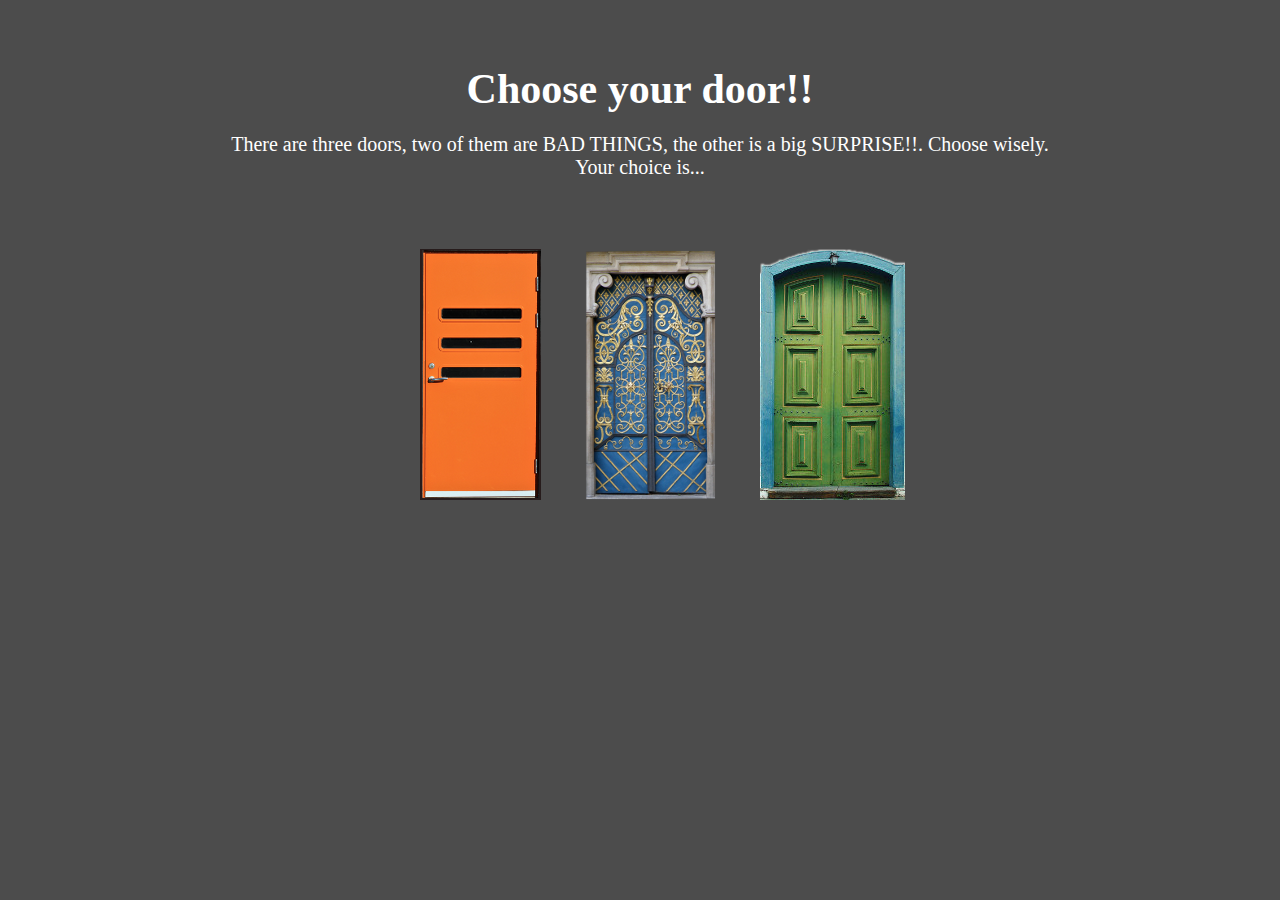
<file: day02/index.html>
<!DOCTYPE html>
<html>
<head>
	<title>Choose a door</title>
	<meta charset="utf-8">
	<link rel="stylesheet" type="text/css" href="style.css">
	<script type="text/javascript" src="script.js"></script>
</head>
<body>

	<div class="greetings">
		<h3>Choose your door!!</h3>
		<p>There are three doors, two of them are BAD THINGS, the other is a big SURPRISE!!. Choose wisely.
		</br>Your choice is...</p>
	</div>

	<div class="div-img">
		<img class="door" id="orange" src="images/orange_door.png" alt="orange door" onclick="orangeDoor()"></label>
		<img class="door" id="blue" src="images/blue_door.png" alt="blue door" onclick="blueDoor()"></label>
		<img class="door" id="green" src="images/green_door.png" alt="green door" onclick="goodThing()">
	</div>
</body>
</html>
</file>
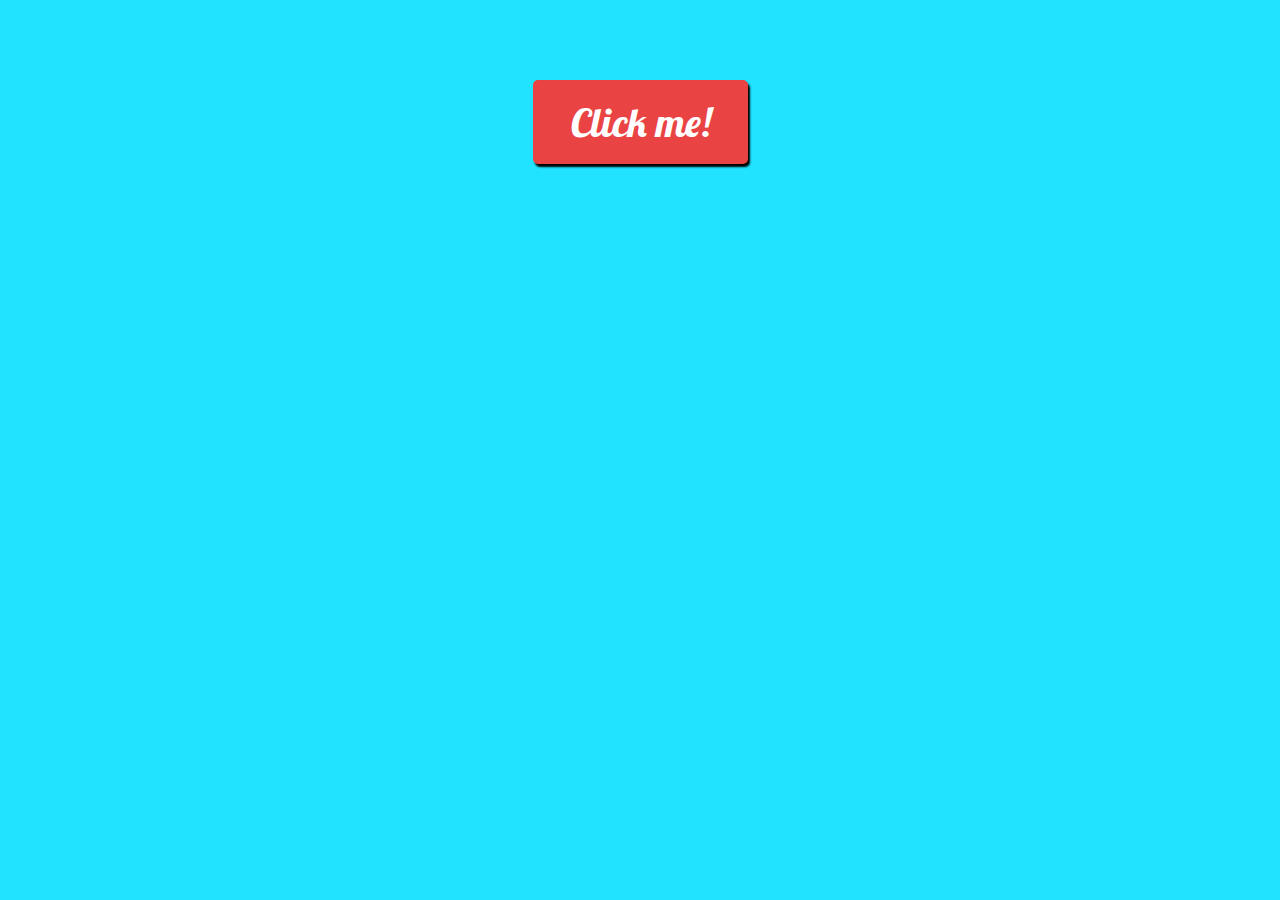
<file: day03/index.html>
<!DOCTYPE html>
<html>
<head>
	<title>Random Color</title>
	<meta charset="utf-8">
	<link rel="stylesheet" type="text/css" href="style.css">

	<script type="text/javascript" src="script.js"></script>

	<style type="text/css" src="style.css"></style>

</head>
<body>

	<a href="#"><p id="clickme" class="click" onclick="changeColor()">Click me!</p></a>

</body>
</html>
</file>
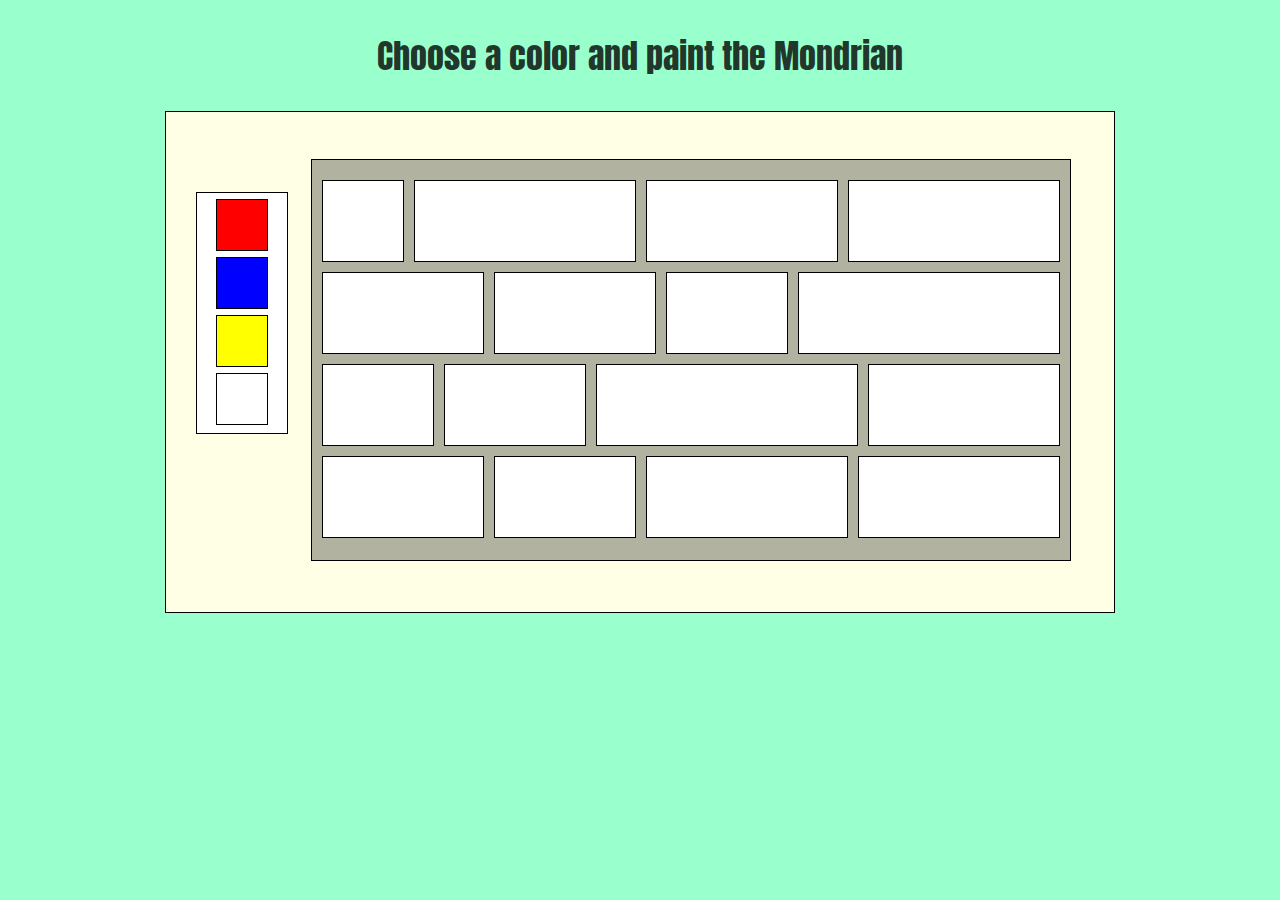
<file: day04/index.html>
<!DOCTYPE html>
<html>
<head>
	<title>Mondrian</title>
	<link rel="stylesheet" type="text/css" href="style.css">
	<script type="text/javascript" href="script.js">

		vid="";
		var color;

		function applyColor(){
			document.getElementById(vid).style.backgroundColor = color;
		}

		function paintRed(){
			var elem = document.getElementById("red");
			color = window.getComputedStyle(elem, null).getPropertyValue("background-color");
		}

		function paintBlue(){
			var elem = document.getElementById("blue");
			color = window.getComputedStyle(elem, null).getPropertyValue("background-color");
		}
		
		function paintYellow(){
			var elem = document.getElementById("yellow");
			color = window.getComputedStyle(elem, null).getPropertyValue("background-color");
		}

		function paintWhite(){
			var elem = document.getElementById("white");
			color = window.getComputedStyle(elem, null).getPropertyValue("background-color");
		}

		
		
	</script>
</head>
<body>
	<div id="titulo">Choose a color and paint the Mondrian</div>
	
	<div id="mondrian">

		<div class="div-color">
			<div class="color" id="red" onclick="paintRed()"></div>
			<div class="color" id="blue" onclick="paintBlue()"></div>
			<div class="color" id="yellow" onclick="paintYellow()"></div>
			<div class="color" id="white" onclick="paintWhite()"></div>
		</div>

		<div class="container" onclick="">
			<div class="row" id="row-1">
				<div class="square big01" id="b1" onclick="vid = this.id; applyColor()"></div>
				<div class="square big02" id="b2" onclick="vid = this.id; applyColor()"></div>
				<div class="square big03" id="b3" onclick="vid = this.id; applyColor()"></div>
				<div class="square big04" id="b4" onclick="vid = this.id; applyColor()"></div>
			</div>
	
			<div class="row" id="row-2">
				<div class="square big05" id="b5" onclick="vid = this.id; applyColor()"></div>
				<div class="square big06" id="b6" onclick="vid = this.id; applyColor()"></div>
				<div class="square big07" id="b7" onclick="vid = this.id; applyColor()"></div>
				<div class="square big08" id="b8" onclick="vid = this.id; applyColor()"></div>
			</div>
	
			<div class="row" id="row-3">
				<div class="square big09" id="b9" onclick="vid = this.id; applyColor()"></div>
				<div class="square big010" id="b10" onclick="vid = this.id; applyColor()"></div>
				<div class="square big011" id="b11" onclick="vid = this.id; applyColor()"></div>
				<div class="square big012" id="b12" onclick="vid = this.id; applyColor()"></div>
			</div>
	
			<div class="row" id="row-4">
				<div class="square big013" id="b13" onclick="vid = this.id; applyColor()"></div>
				<div class="square big014" id="b14" onclick="vid = this.id; applyColor()"></div>
				<div class="square big015" id="b15" onclick="vid = this.id; applyColor()"></div>
				<div class="square big016" id="b16" onclick="vid = this.id; applyColor()"></div>
			</div>
		</div>
	</div>

</body>
</html>
</file>
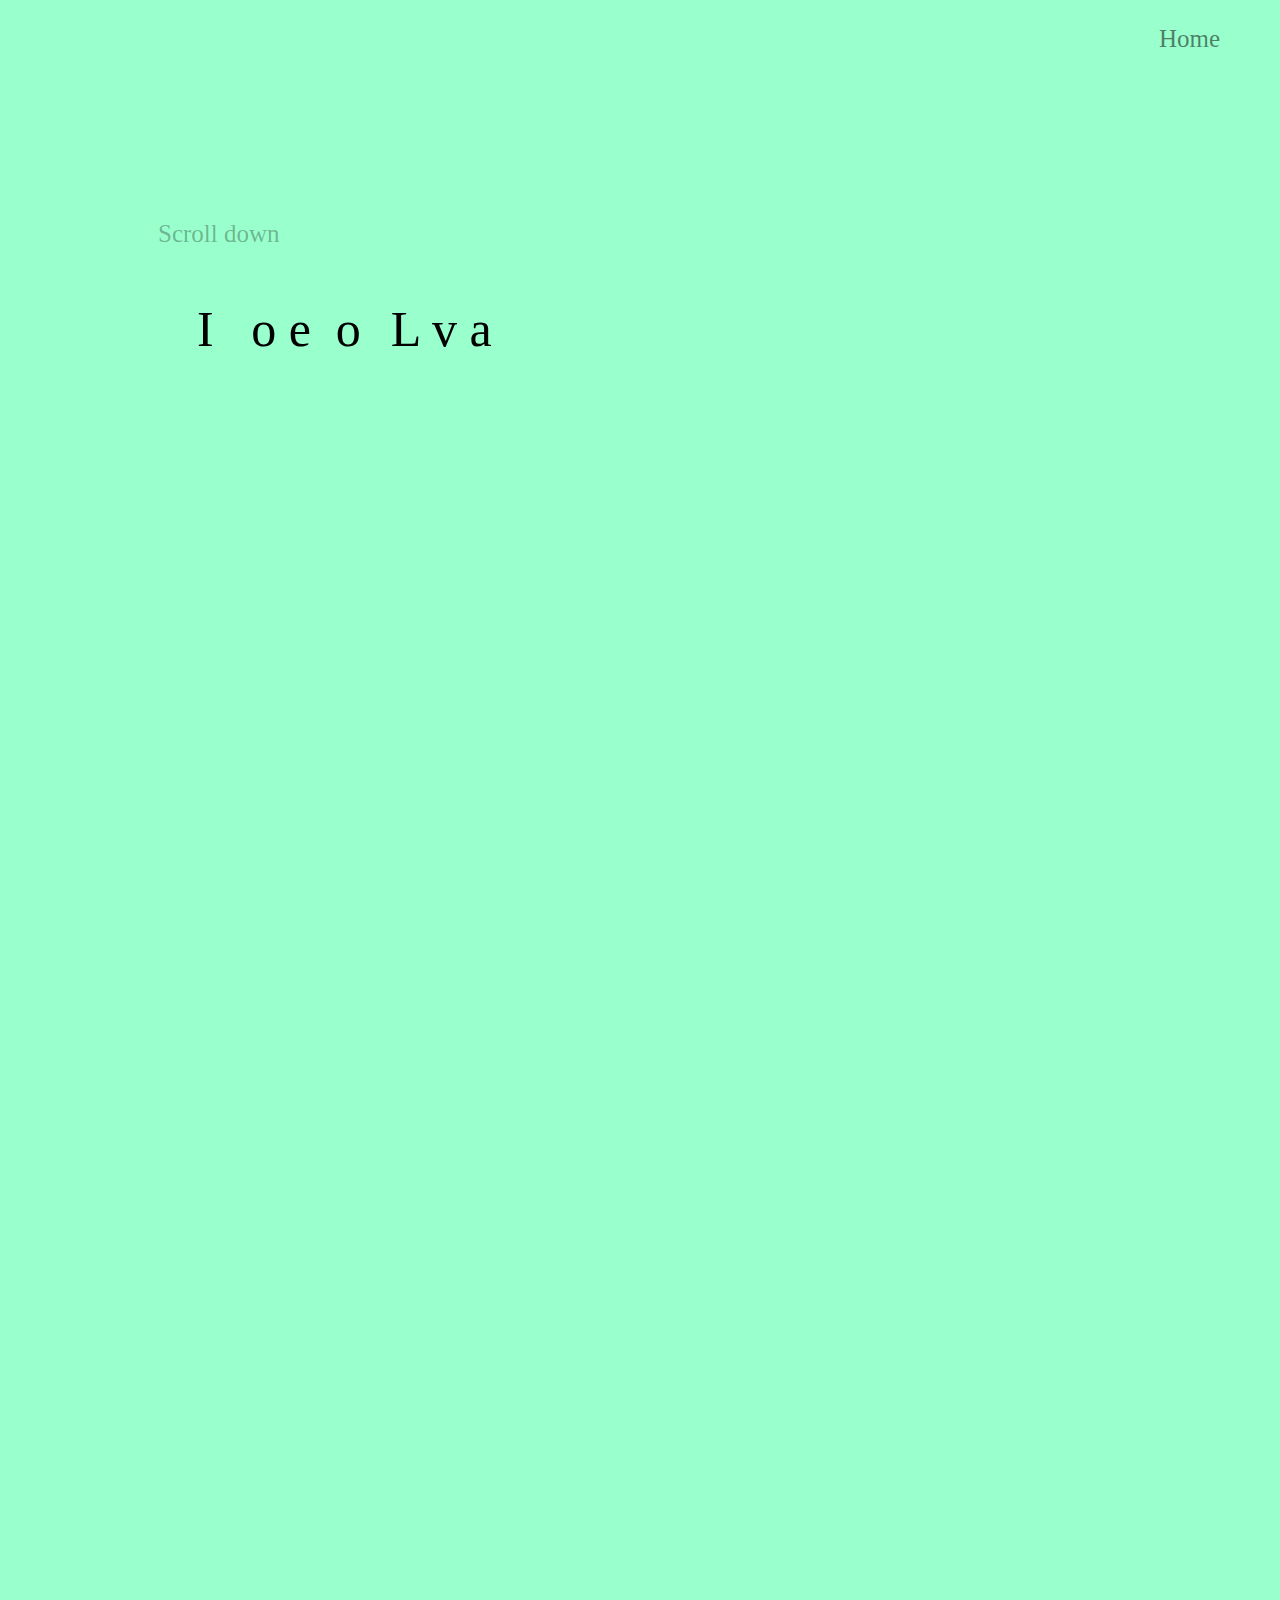
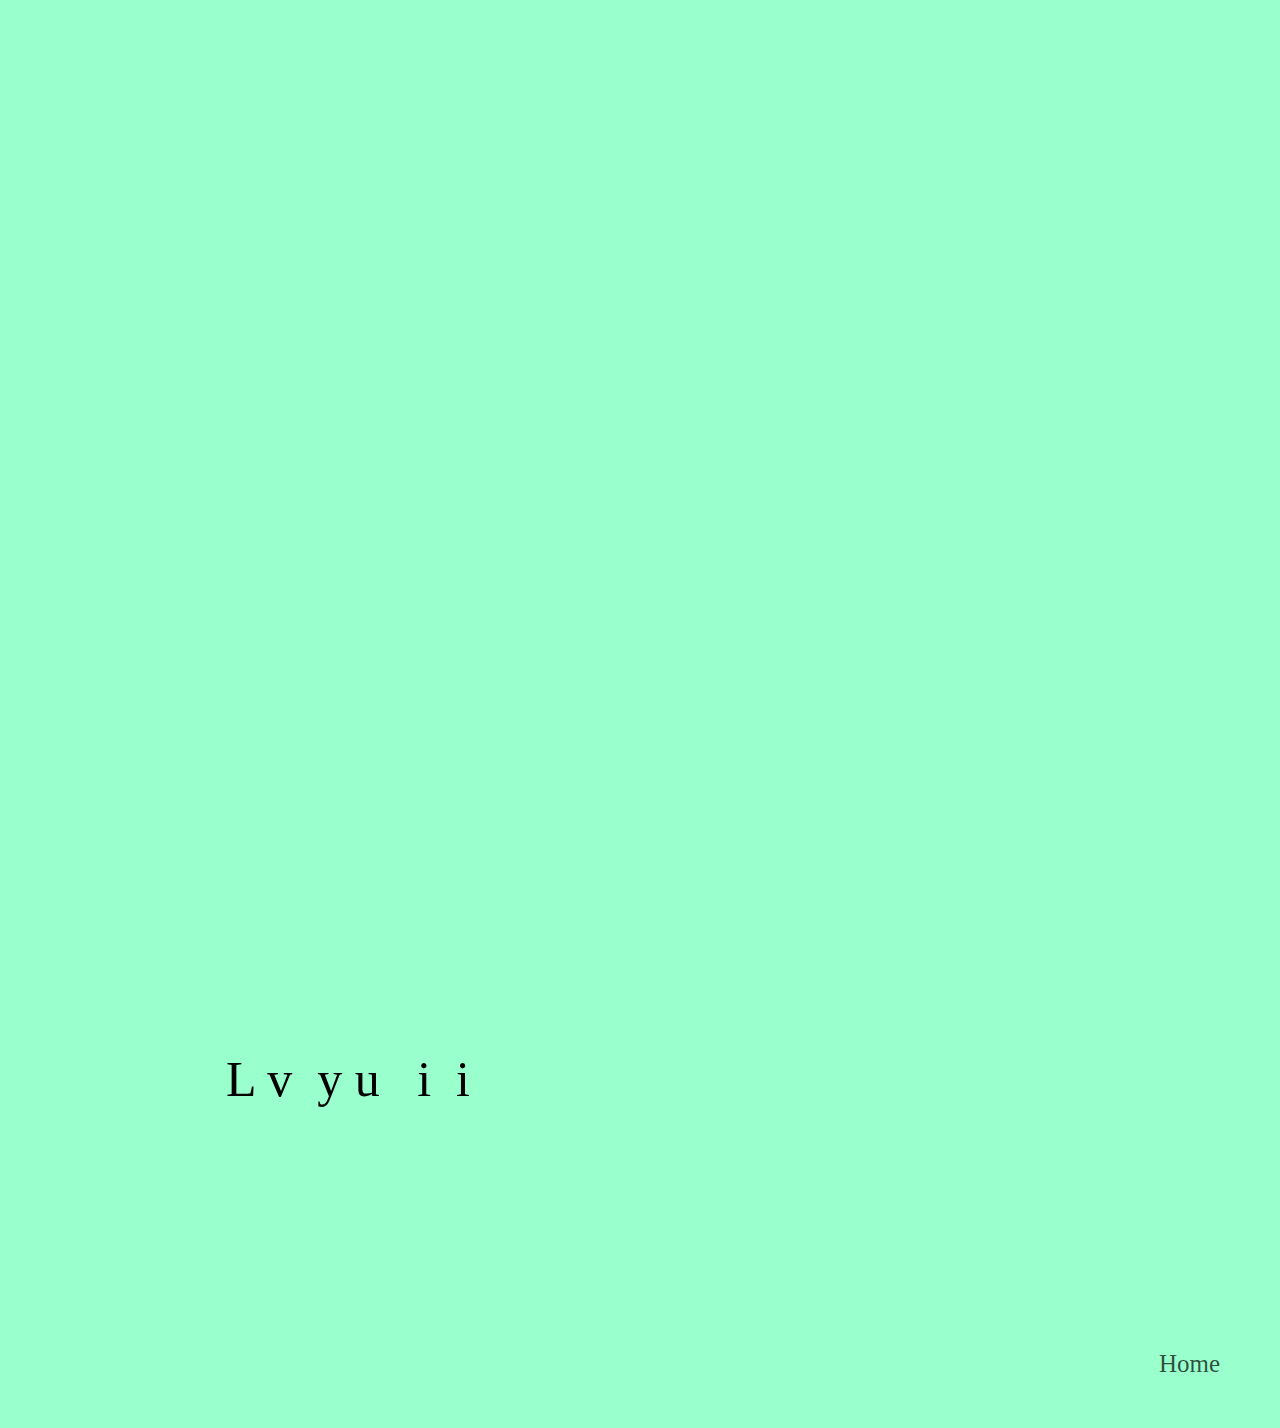
<file: day05/index.html>
<!DOCTYPE html>
<html>
<head>
	<title>Secret Message</title>
	<link rel="stylesheet" type="text/css" href="style.css">
</head>
<body>

	<p class="info">Scroll down</p>

	<p class="firstmsg box">  L v  &nbsp;y u&nbsp;&nbsp; i &nbsp;i </p>
	<p class="scndmsg box">I&nbsp;&nbsp; o e &nbsp;o&nbsp;&nbsp;<span>L v a </span> </p>

	<div class="header">
		<a href="../day01/Homepage.html">Home</a>
	</div>

	<div class="footer">
		<a href="../day01/Homepage.html">Home</a>
	</div>
						

</body>
</html>
</file>
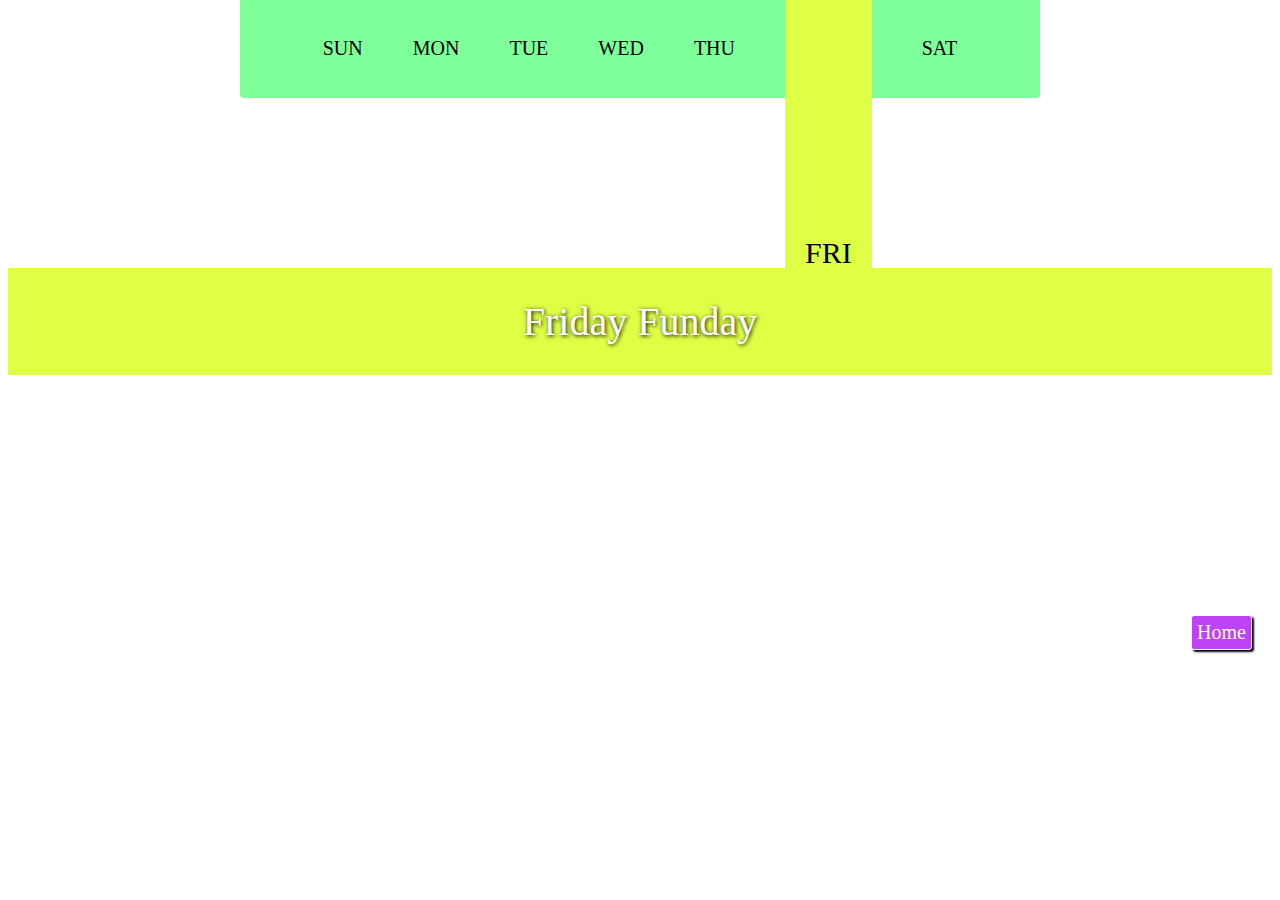
<file: day06/index.html>
<!DOCTYPE html>
<html>
<head>
	<title>Day Tracker</title>
	<meta charset="utf-8">
	<link rel="stylesheet" type="text/css" href="style.css">
	<script type="text/javascript" src="script.js"></script>
</head>
<body onload="dayy()">
	<div class="days-container">
		<div class="week-days" id="sun">SUN</div>
		<div class="week-days" id="mon">MON</div>
		<div class="week-days" id="tue">TUE</div>
		<div class="week-days" id="wed">WED</div>
		<div class="week-days" id="thu">THU</div>		
		<div class="week-days" id="fri">FRI</div>			
		<div class="week-days" id="sat">SAT</div>
	</div>
		<div class="msg" id="msg">&nbsp;Funday</div>
		<div class="home-button"><a href="../day01/Homepage.html" class="a-home-button">Home</a></div>
</body>
</html>
</file>
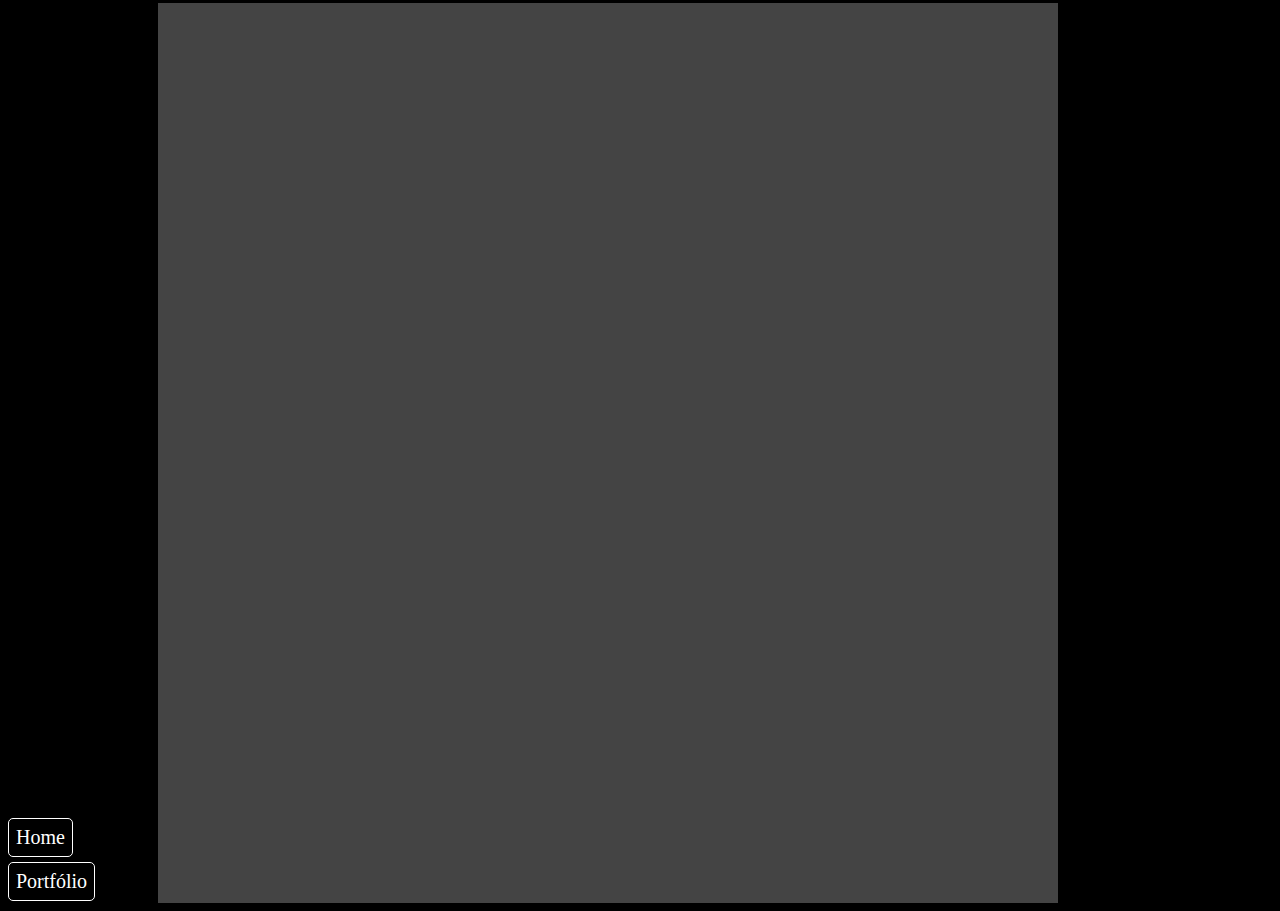
<file: day07/index.html>
<!DOCTYPE html>
<html>
<head>
	<title>Technocolor Boxes</title>
	<link rel="stylesheet" type="text/css" href="style.css">
	<script type="text/javascript" src="https://ajax.googleapis.com/ajax/libs/jquery/3.2.1/jquery.min.js"></script>
	<script type="text/javascript" src="script.js"></script>
</head>
<body>
	


	<div class="div-button">
		<a href="../day01/Homepage.html" class="a-button">Home</a><br>
		<a href="#" class="a-button">Portfólio</a>
	</div>	
	
	<div class="container">

		<div class="box"></div>
		<div class="box"></div>
		<div class="box"></div>
		<div class="box"></div>
		<div class="box"></div>
		<div class="box"></div>
		<div class="box"></div>
		<div class="box"></div>
		<div class="box"></div>

		<div class="box"></div>
		<div class="box"></div>
		<div class="box"></div>
		<div class="box"></div>
		<div class="box"></div>
		<div class="box"></div>
		<div class="box"></div>
		<div class="box"></div>
		<div class="box"></div>

		<div class="box"></div>
		<div class="box"></div>
		<div class="box"></div>
		<div class="box"></div>
		<div class="box"></div>
		<div class="box"></div>
		<div class="box"></div>
		<div class="box"></div>
		<div class="box"></div>

		<div class="box"></div>
		<div class="box"></div>
		<div class="box"></div>
		<div class="box"></div>
		<div class="box"></div>
		<div class="box"></div>
		<div class="box"></div>
		<div class="box"></div>
		<div class="box"></div>

		<div class="box"></div>
		<div class="box"></div>
		<div class="box"></div>
		<div class="box"></div>
		<div class="box"></div>
		<div class="box"></div>
		<div class="box"></div>
		<div class="box"></div>
		<div class="box"></div>

		<div class="box"></div>
		<div class="box"></div>
		<div class="box"></div>
		<div class="box"></div>
		<div class="box"></div>
		<div class="box"></div>
		<div class="box"></div>
		<div class="box"></div>
		<div class="box"></div>

		<div class="box"></div>
		<div class="box"></div>
		<div class="box"></div>
		<div class="box"></div>
		<div class="box"></div>
		<div class="box"></div>
		<div class="box"></div>
		<div class="box"></div>
		<div class="box"></div>

		<div class="box"></div>
		<div class="box"></div>
		<div class="box"></div>
		<div class="box"></div>
		<div class="box"></div>
		<div class="box"></div>
		<div class="box"></div>
		<div class="box"></div>
		<div class="box"></div>

		<div class="box"></div>
		<div class="box"></div>
		<div class="box"></div>
		<div class="box"></div>
		<div class="box"></div>
		<div class="box"></div>
		<div class="box"></div>
		<div class="box"></div>
		<div class="box"></div>
	</div>
</body>
</html>
</file>
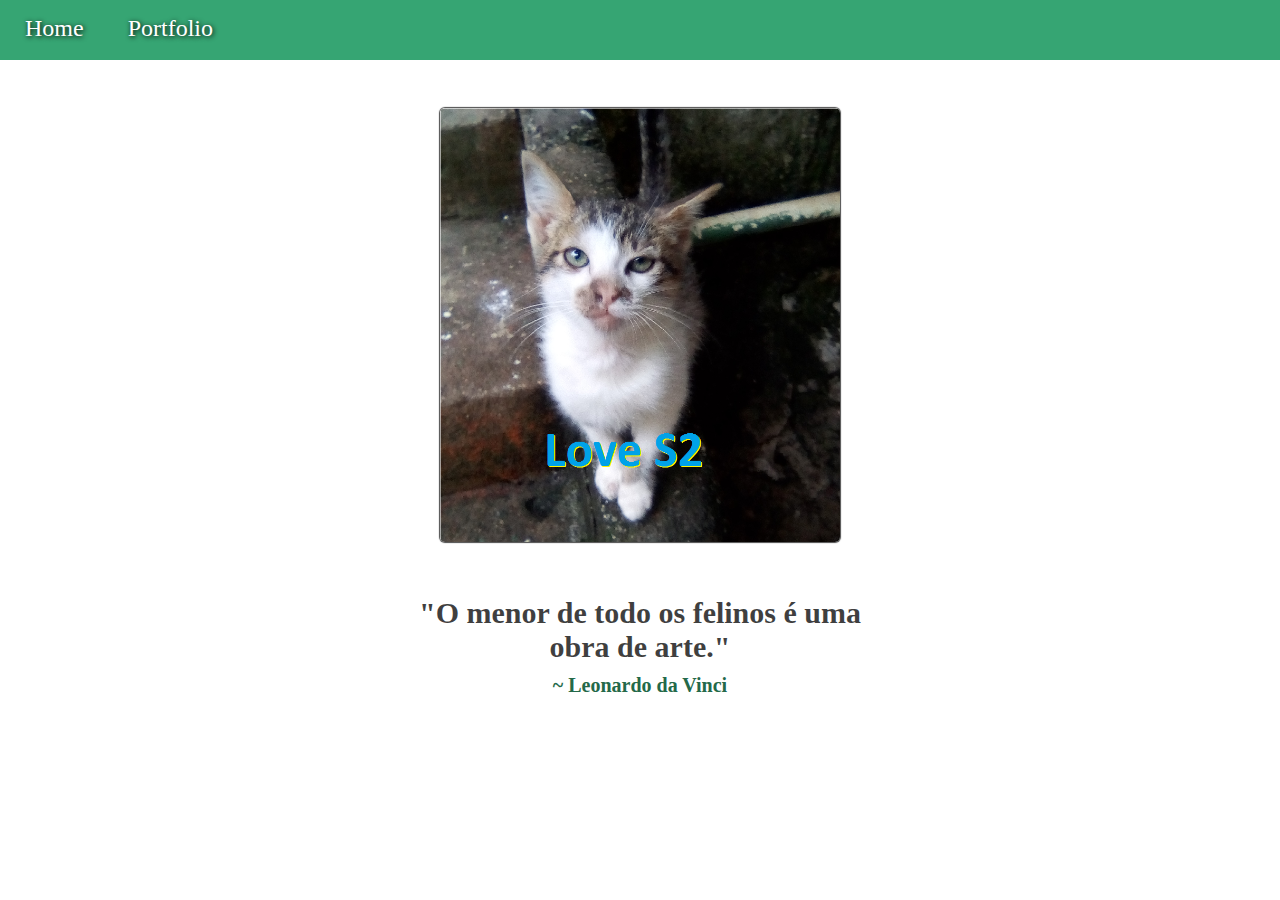
<file: day08/index.html>
<!DOCTYPE html>
<html>
<head>
	<title>More Drop Shadow</title>
	<meta charset="utf-8">
	<link rel="stylesheet" type="text/css" href="style.css">
	<script type="text/javascript" src="../jquery.js"></script>
	<style type="text/css">
	

		.menu-block{
			position: fixed;
			width: 100%;
			height: 60px;
			padding: -10px;
			margin:-8px;
			background-color: #36a573;
			cursor: pointer;
		}

		.menu-block a{
			text-decoration: none;
			display: inline-block;
			margin: 15px;
			padding-left: 10px;
			font-size: 24px;
			color: #fff;
			text-shadow: 1px 1px 5px #000;
		}

		.img-block{
			display: block;
			width: 500px;
			margin: auto;
		}

		#mable{
			margin-top: 100px;
			margin-left:50px; 
			border-radius: 5px;
			box-shadow: 0px 0px 1px 1px rgba(0,0,0,.7);
			cursor: pointer;
		}

		.text-block{
			padding-top: 30px; 
			display: block;
			width: 500px;
			height: 200px;
			margin: auto;
		}

		.text-h1{
			margin-top: 20px;
			font-size: 30px;
			text-align: center;
			vertical-align: middle;
			color: rgba(0, 0, 0, .75);
		}

		.text-p{
			margin-top: -10px;
			text-align: center;
			font-size: 20px;
			color: rgb(036, 105, 73);
			font-weight: bold;
		}
	</style>
	<script>
		$(document).ready(function(){
			var shadowUp =0;
			$("#mable, #menu").on("click", function(){
				shadowUp+=5;
			$(this).css("box-shadow", "1px 1px " + shadowUp + "px "+ shadowUp + "px rgba(0,0,0,.5)");
		
			});
		});
	

		
	</script>
</head>
<body>
	<div class="container">

	<div class="menu-block" id="menu">
		<a href="../day01/Homepage.html">Home</a>
		<a href="#">Portfolio</a>
	</div>
	
		<div class="img-block">
			<img src="mable.png" id="mable" width="400" draggable="false"> 
		</div>
		<div class="text-block">
			<h1 class="text-h1">"O menor de todo os felinos é uma obra de arte."</h1>
			<p class="text-p">~ Leonardo da Vinci</p>
		</div>
	</div>

</body>
</html>
</file>
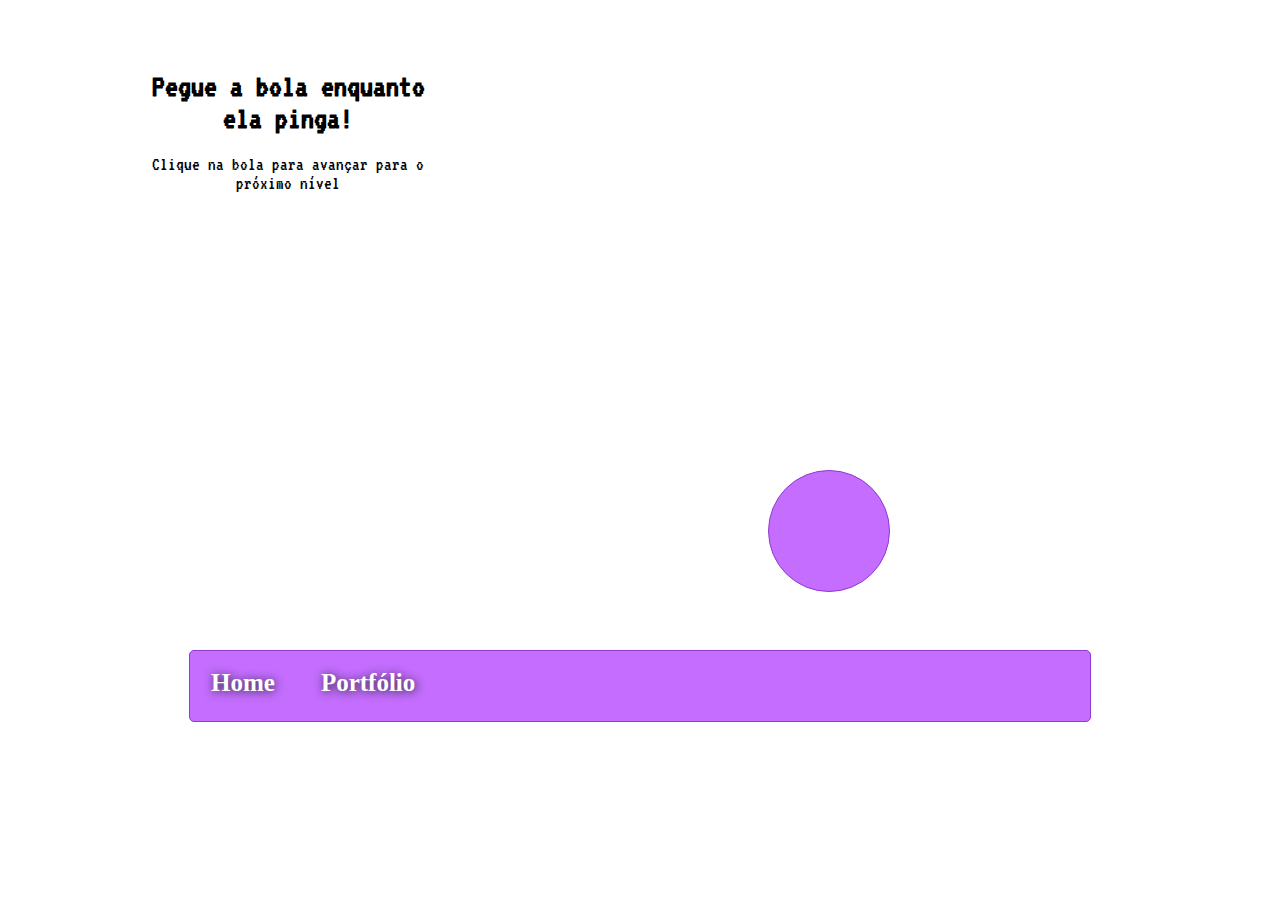
<file: day09/index.html>
<!DOCTYPE html>
<html>
<head>
	<title>Bouncing Ball</title>
	<meta charset="utf-8">
	<link rel="stylesheet" type="text/css" href="style.css">
	<script src="../jquery.js"></script>

	<script type="text/javascript">

		var count = 0;
		var ball_vel=1000;
		
		function animDown(){
			$(".ball").animate({top:"317px"}, ball_vel, "swing", animUp);
		}

		function animUp(){
			$(".ball").animate({top:"-100px"}, ball_vel, "swing", animDown);
		}

		$(document).ready(function(){

			animDown();

			setInterval(function(){ 
				if(count==10){
					$(".ball-msg p, .ball-msg h2").show();
				}else{
					$(".ball").show();
					$(".ball-msg p, .ball-msg h2").hide();	
				}
				
			}, 3000);

			$(".ball").on("click", function(){
				ball_vel *= 0.8; //moviment speed of ball decreases according to the right clicks
				$(this).css("display", "none");
				$(".ball-msg h2").show();
				$(".ball-msg p").show();
				count++;

				$(".ball-msg p").html("Próximo nível " + "\"" + (count+1) + "\"");

				if(count==1){
					$(".ball-msg h2").html("Parabains!!");	
				}
				else if(count==2)
					$(".ball-msg h2").html("Está indo bem ;P");
				else if(count==3)
					$(".ball-msg h2").html("Bem jogado!");
				else if(count==4)
					$(".ball-msg h2").html("Incrível!");
				else if(count==5)
					$(".ball-msg h2").html("Cara, você é bom!!");
				else if(count==6)
					$(".ball-msg h2").html("Sensacional!");
				else if(count==7)
					$(".ball-msg h2").html("O próximo é bem difícil hehe!!");
				else if(count==8)
					$(".ball-msg h2").html("Ta pegando fogo Bichuu!!");
				else if(count==9)
					$(".ball-msg h2").html("Daqui você não passa!!");
				else if(count==10){
					$(".ball-msg h2").html("Você é o Cara!!");
					$(".ball-msg p").html("Você venceu o jogo, meus parabéns!!");
					$(".ball").detach();					
				}	

			});


		});

	</script>
</head>
<body>
	<div class="explain">
		<h1>Pegue a bola enquanto ela pinga!</h1>
		<p>Clique na bola para avançar para o próximo nível</p>
	</div>
	<div class="container">
		<div class="ball"></div>
		<div class="ball-msg">
			<h2></h2>
			<p></p>
		</div>
		<div class="bottom-menu">
			<a href="../day01/Homepage.html">Home</a>
			<a href="#">Portfólio</a>
		</div>
	</div>
</body>
</html>
</file>
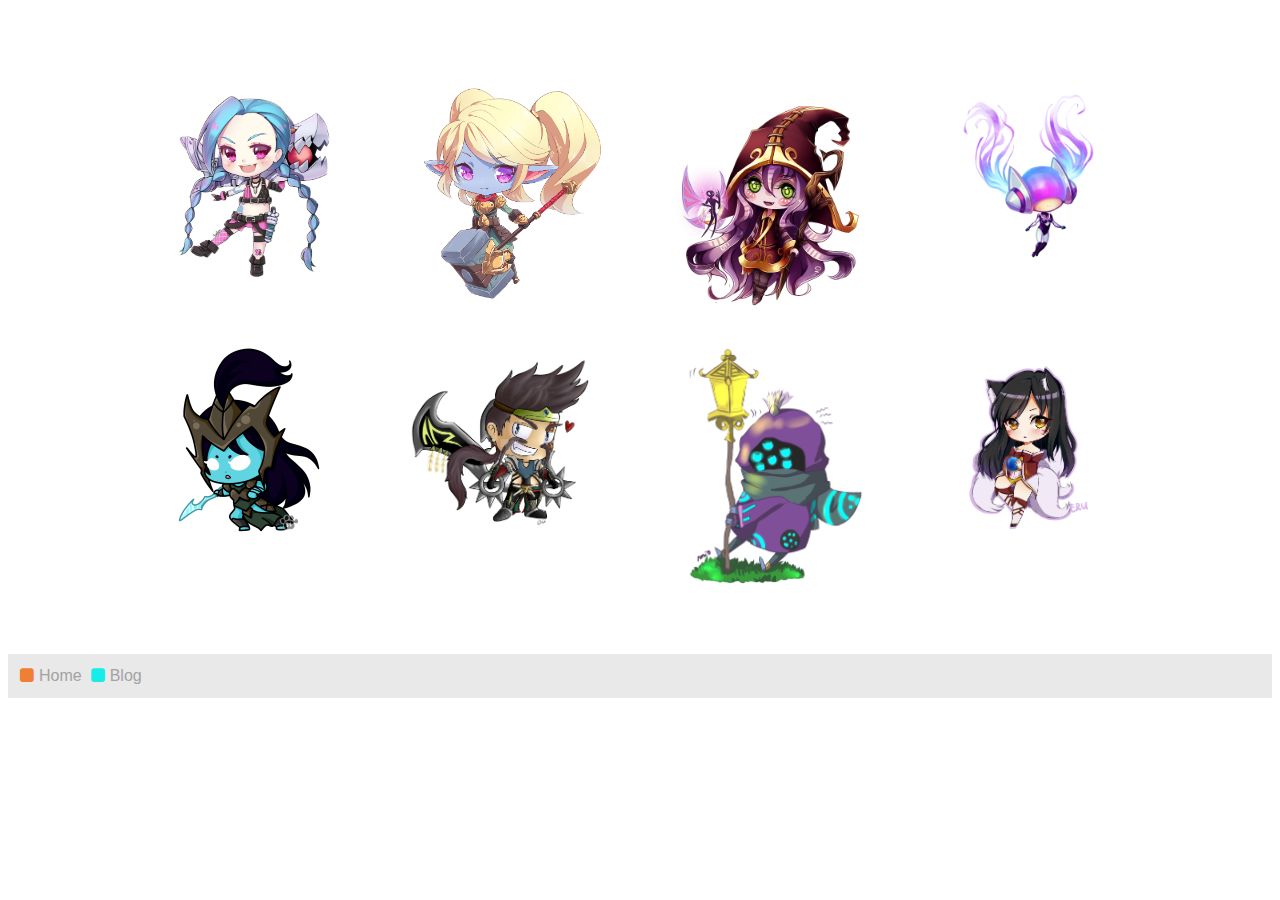
<file: day10/index.html>
<!DOCTYPE html>
<html>
<head>
	<title>League Jiggler</title>
	<meta charset="utf-8">
	<link rel="stylesheet" type="text/css" href="style.css">
	<link rel="stylesheet" type="text/css" href="../animate.css">
	<link rel="stylesheet" href="https://cdnjs.cloudflare.com/ajax/libs/font-awesome/4.7.0/css/font-awesome.min.css">
	<script type="text/javascript" src="../jquery.js"></script>	
</head>
<body>

<div class="img-container">
	<div class="img-div">
		<a href="#"><img src="images/aa.png" class="img" id="img01"></a>
	</div>
	<div class="img-div">
		<a href="#"><img src="images/bb.png" class="img" id="img02"></a>
	</div>
	<div class="img-div">
		<a href="#"><img src="images/cc.png" class="img" id="img03"></a>
	</div>
	<div class="img-div">
		<a href="#"><img src="images/dd.png" class="img" id="img04"></a>
	</div>
	<div class="img-div">
		<a href="#"><img src="images/ee.png" class="img" id="img05"></a>
	</div>
	<div class="img-div">
		<a href="#"><img src="images/ff.png" class="img" id="img06"></a>
	</div>
	<div class="img-div">
		<a href="#"><img src="images/gg.png" class="img" id="img07"></a>
	</div>
	<div class="img-div">
		<a href="#"><img src="images/ii.png" class="img" id="img09"></a>
	</div>

	<script type="text/javascript" src="script.js"></script>
</div>

<div class="bottom-bar">
	<a href="../day01/Homepage.html">
	<i class="fa fa-square" style="font-size: 16px; color: #ef7f34; padding-left: 12px; cursor: pointer;"></i><nobr><p>Home</p>
	</a>
	<a href="../day01/Homepage.html">
		<i class="fa fa-square" style="font-size: 16px; color: #17ede6; cursor: pointer"></i><nobr><p>Blog</p>
	</a>
</div>

</body>
</html>
</file>
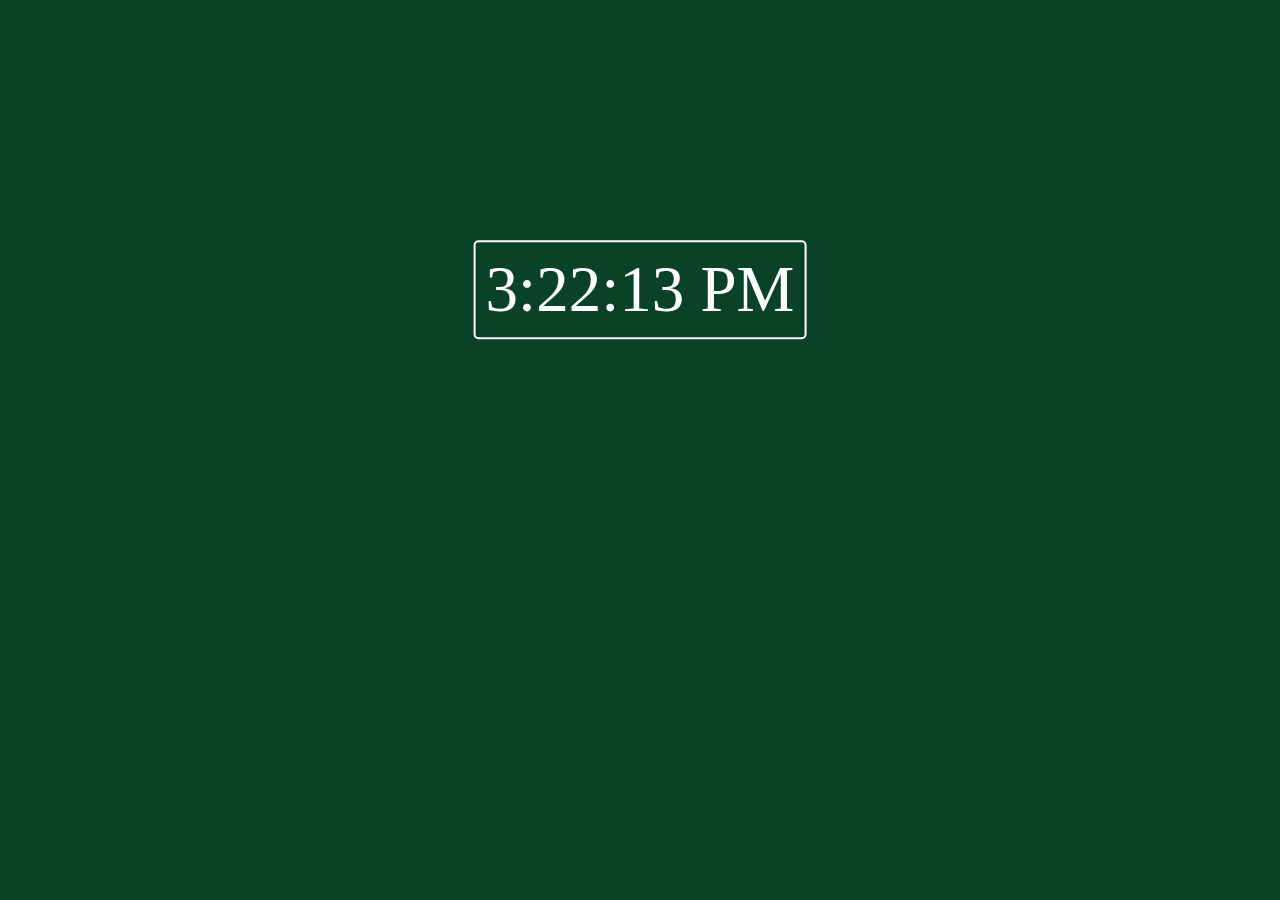
<file: day11/index.html>
<!DOCTYPE html>
<html>
<head>
	<title>Color Clock</title>
	<meta charset="utf-8">
	<link rel="stylesheet" type="text/css" href="style.css">
	<script type="text/javascript" src="../jquery.js"></script>
</head>
<body>

	<div id="clock"></div>
	
	<script type="text/javascript" src="script.js"></script>

</body>
</html>
</file>
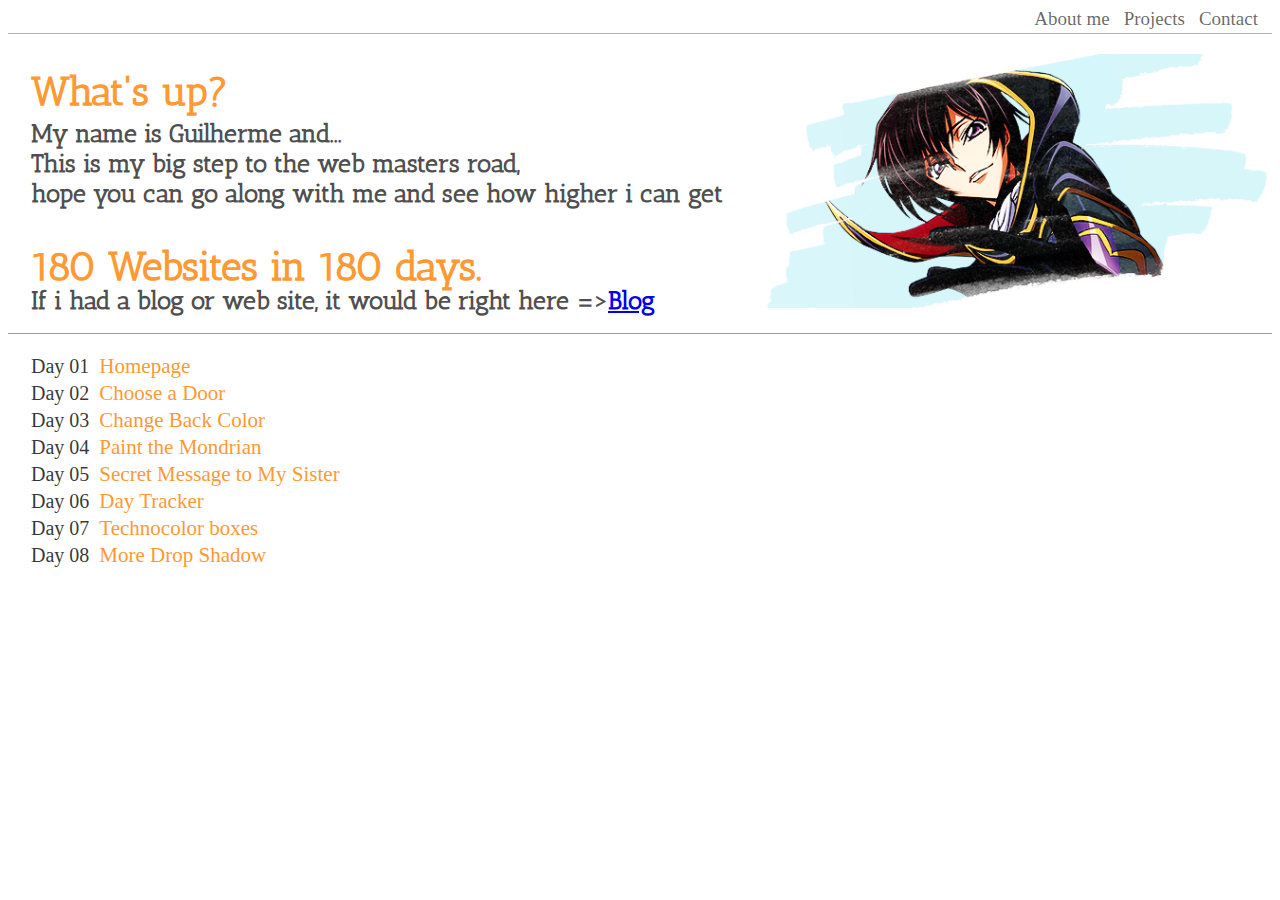
<file: day01/Homepage.html>
<!DOCTYPE html>
<html>
<head>
	<title>Guilherme Nathan | Road to Web Masters</title>
	<link rel="stylesheet" type="text/css" href="style.css">
</head>
<body>
	<div class="menu-container">
		<nav class="menu-nav">
			<div class="menu-iten"><a href="#">About me</a></div>
			<div class="menu-iten"><a href="#">Projects</a></div>
			<div class="menu-iten"><a href="#">Contact</a></div>
		</nav>
	</div>

	<img src="lelouch.png" id="lelouch" draggable="false">

	<div class="greetings">
		<h2>What's up?</h2>
		<h4>My name is Guilherme and...<br/>This is my big step to the web masters road, <br/>hope you can go along with me and see how higher i can get</h4>
		<h2>180 Websites in 180 days.</h2>
		<h3>If i had a blog or web site, it would be right here =><a href="#">Blog</a></h3>
	</div>

	<div class="site-list">
		<p class="days">Day 01 &nbsp;<a href="#">Homepage</a></p>
		<p class="days">Day 02 &nbsp;<a href="../day02/index.html">Choose a Door</a></p>
		<p class="days">Day 03 &nbsp;<a href="../day03/index.html">Change Back Color</a></p>
		<p class="days">Day 04 &nbsp;<a href="../day04/index.html">Paint the Mondrian</a></p>
		<p class="days">Day 05 &nbsp;<a href="../day05/index.html">Secret Message to My Sister</a></p>
		<p class="days">Day 06 &nbsp;<a href="../day06/index.html">Day Tracker</a></p>
		<p class="days">Day 07 &nbsp;<a href="../day07/index.html">Technocolor boxes</a></p>
		<p class="days">Day 08 &nbsp;<a href="../day08/index.html">More Drop Shadow</a></p>
	</div>
<html>
</file>
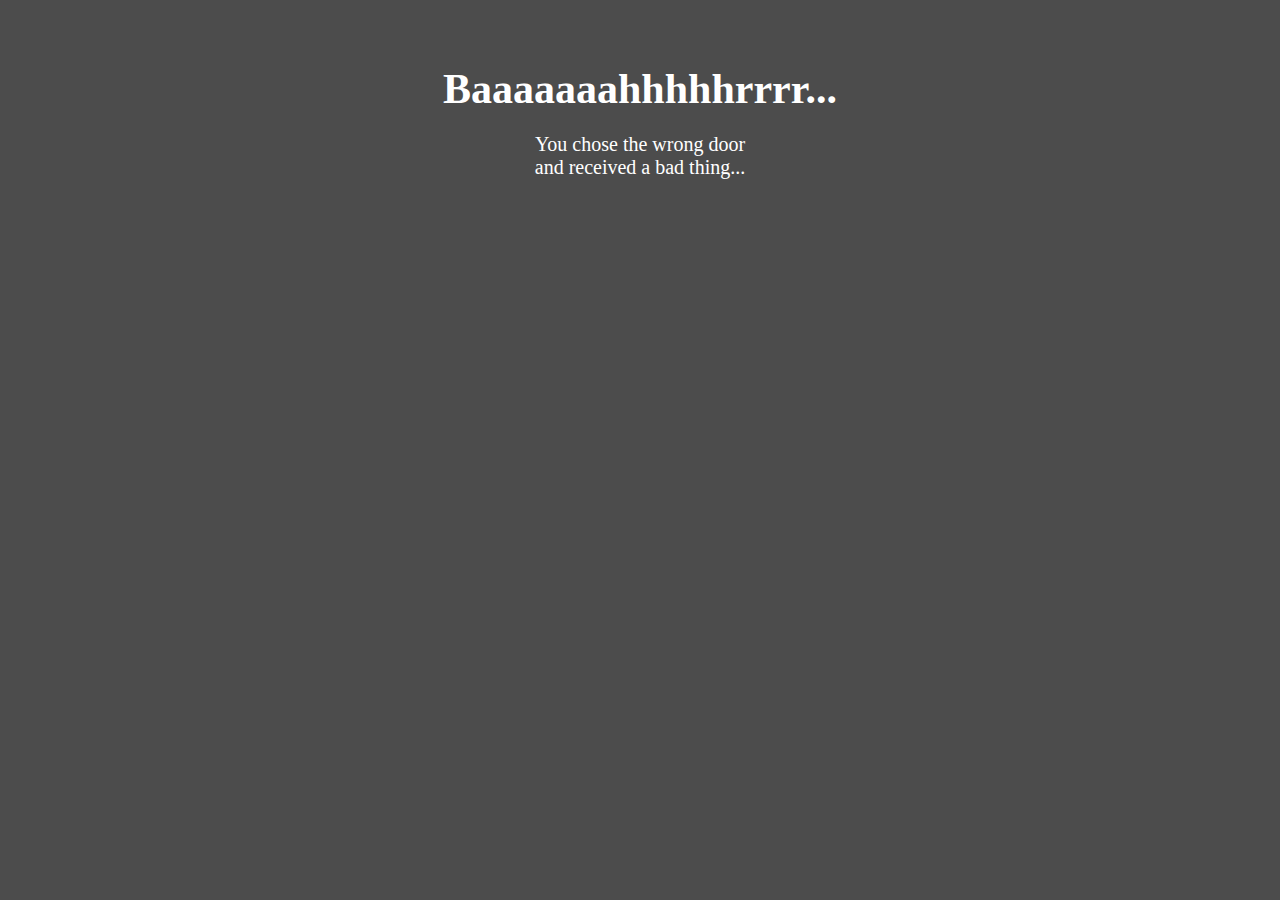
<file: day02/badThing.html>
<!DOCTYPE html>
<html>
<head>
	<title>Baahhhhhrrr!!</title>
	<meta charset="utf-8">
	<link rel="stylesheet" type="text/css" href="style.css">
	<script type="text/javascript"></script>
</head>
<body>

	<div class="greetings">
		<h3>Baaaaaaahhhhhrrrr...</h3>
		<p>You chose the wrong door
		</br>and received a bad thing...</p>
	</div>

	<div class="div-img" id="imgs">
		<iframe width="560" height="315" src="https://www.youtube.com/embed/ZZ5LpwO-An4?autoplay=1" frameborder="0" allowfullscreen></iframe>
	</div>
</body>
</html>
</file>
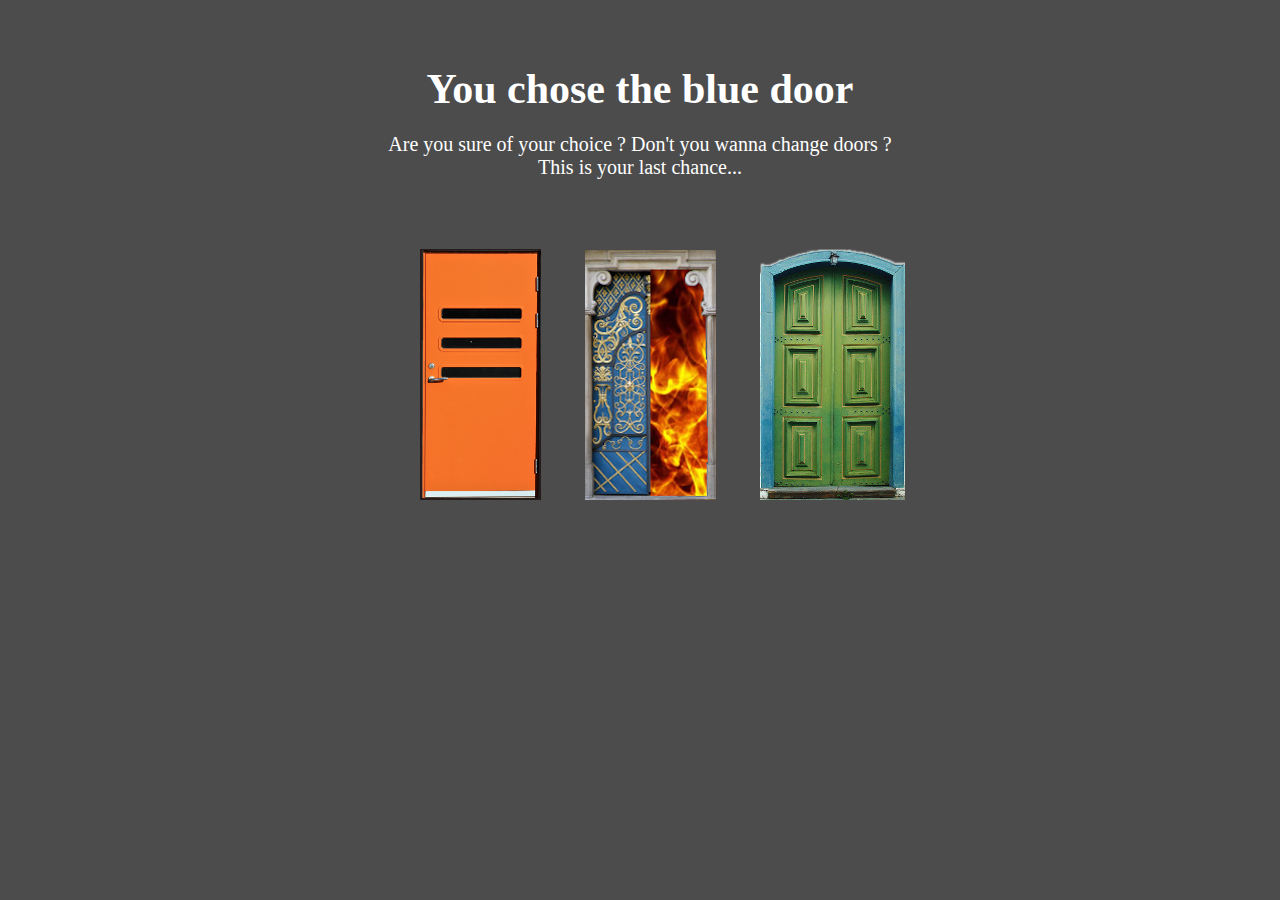
<file: day02/first-door-blue.html>
<!DOCTYPE html>
<html>
<head>
	<title>Choose a door</title>
	<meta charset="utf-8">
	<link rel="stylesheet" type="text/css" href="style.css">
	<script type="text/javascript" src="script.js"></script>
</head>
<body onload="eraseBlueDoor()">

	<div class="greetings">
		<h3>You chose the blue door</h3>
		<p>Are you sure of your choice ? Don't you wanna change doors ?
		</br>This is your last chance...</p>
	</div>

	<div class="div-img">
		<a href="#"><img class="door" id="orange" src="images/orange_door.png" alt="" onclick="badThing()"></a>
		<a href="#"><img class="door" id="blue" src="images/blue_door_fire.png" alt=""></a>
		<a href="#"><img class="door" id="green" src="images/green_door.png" alt="" onclick="goodThing()"></a>
	</div>
</body>
</html>
</file>
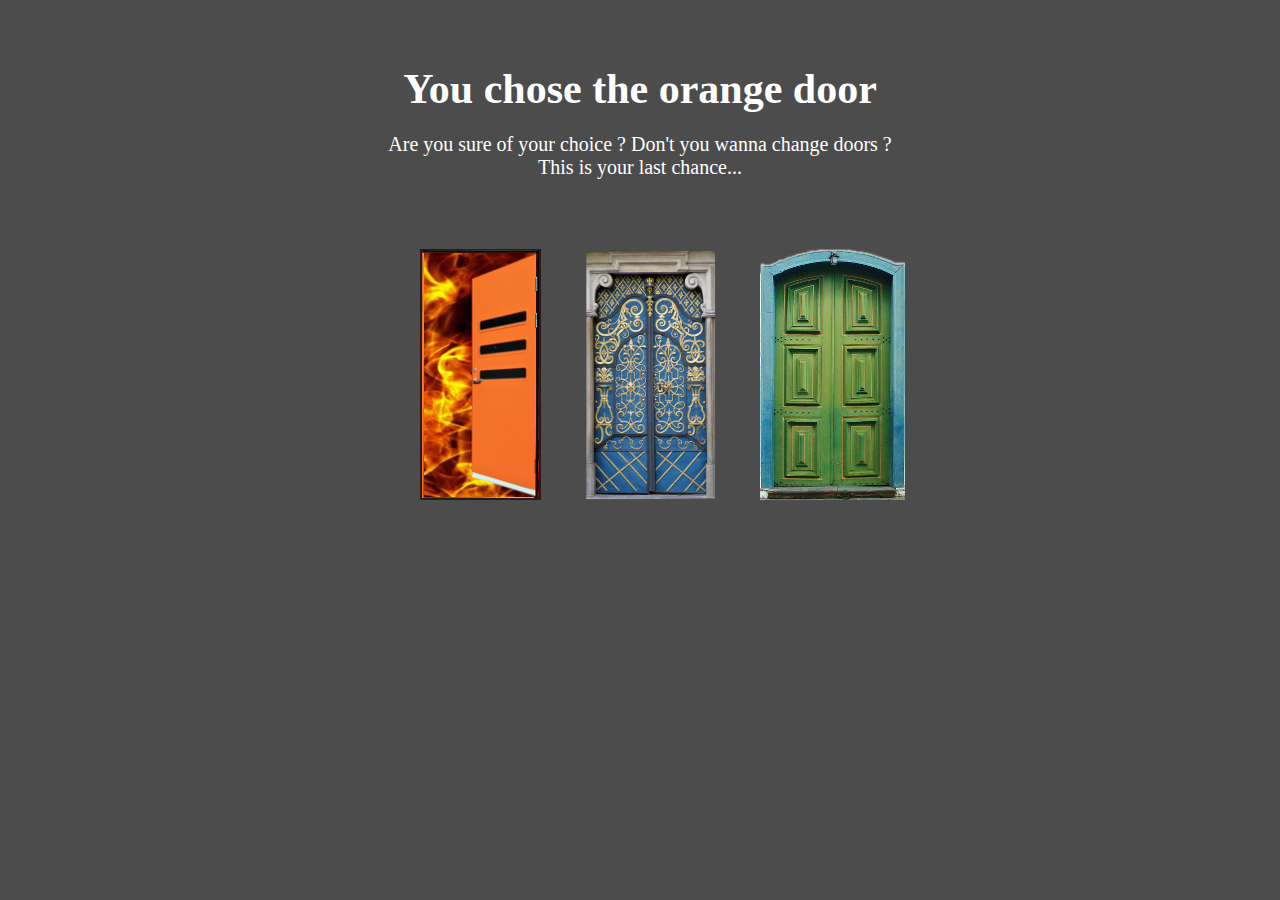
<file: day02/first-door-orange.html>
<!DOCTYPE html>
<html>
<head>
	<title>Choose a door</title>
	<meta charset="utf-8">
	<link rel="stylesheet" type="text/css" href="style.css">
	<script type="text/javascript" src="script.js"></script>
</head>
<body onload="eraseOrangeDoor()">

	<div class="greetings">
		<h3>You chose the orange door</h3>
		<p>Are you sure of your choice ? Don't you wanna change doors ?
		</br>This is your last chance...</p>
	</div>

	<div class="div-img" id="imgs">
		<a href="#"><img class="door" id="orange" src="images/orange_door_fire.png" alt=""></a>
		<a href="#"><img class="door" id="blue" src="images/blue_door.png" alt="" onclick="badThing()"></a>
		<a href="#"><img class="door" id="green" src="images/green_door.png" alt="" onclick="goodThing()"></a>
	</div>
</body>
</html>
</file>
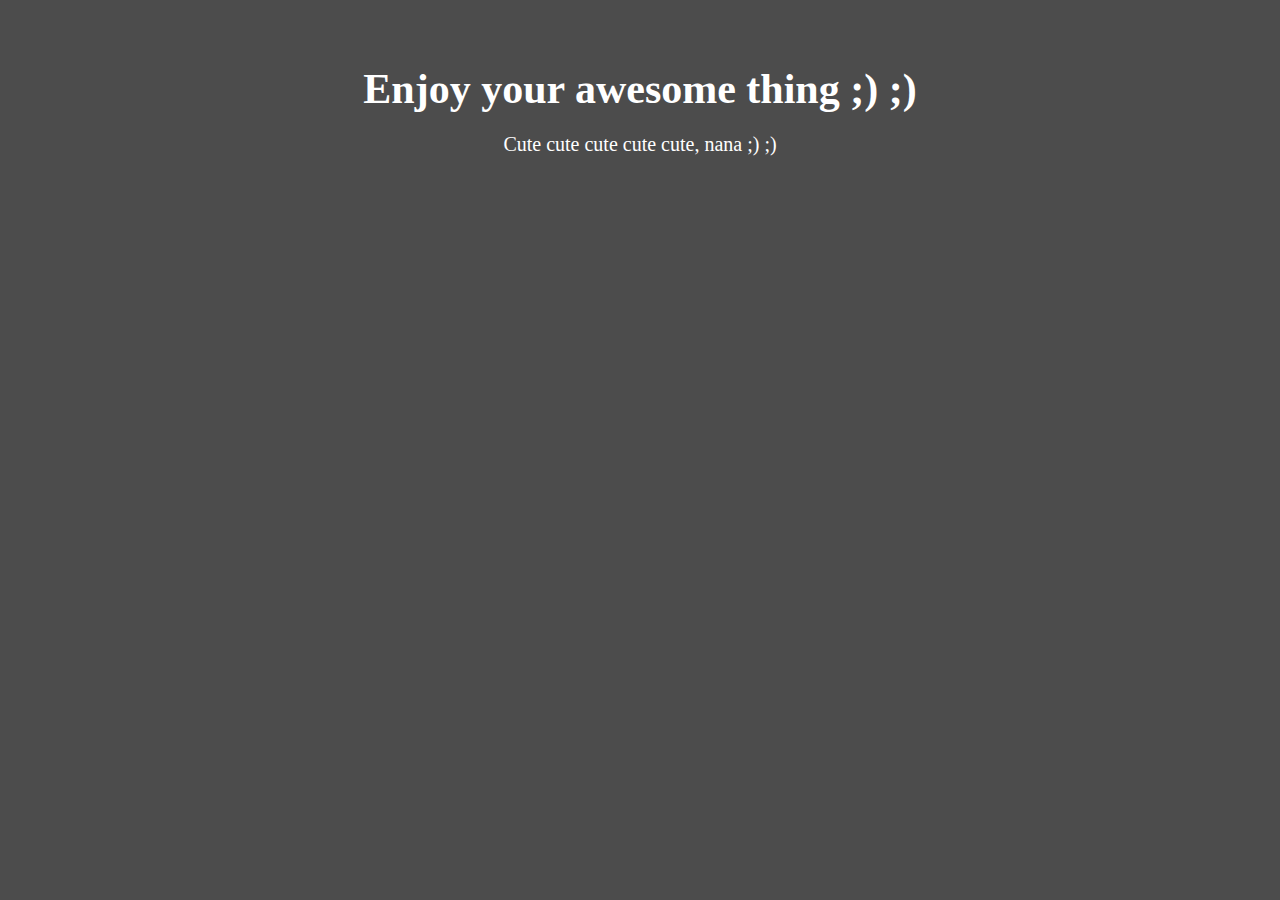
<file: day02/goodThing.html>
<!DOCTYPE html>
<html>
<head>
	<title>Cute cute cute!!</title>
	<meta charset="utf-8">
	<link rel="stylesheet" type="text/css" href="style.css">
	<script type="text/javascript"></script>
</head>
<body>

	<div class="greetings">
		<h3>Enjoy your awesome thing ;)  ;)</h3>
		<p>Cute cute cute cute cute, nana ;) ;)</p>
	</div>

	<div class="div-img" id="imgs">
		<iframe width="560" height="315" src="https://www.youtube.com/embed/V2hlQkVJZhE?autoplay=1" frameborder="0" allowfullscreen></iframe>
	</div>
</body>
</html>
</file>
<file: day02/style.css>
@charset "utf-8";

*{
	margin: 0;
	padding:0;
}

body{
	background-color: rgba(0,0,0,.7);
}

.greetings{
	color: #fff;
	text-align: center;
	margin-top: 65px;
}

.greetings h3{
	font-size: 42px;
}

.greetings p{
	font-size: 20px;
	margin-top: 20px;
}

.div-img{
	position: absolute;
	margin-left: 400px;
	margin-top: 50px;
}

.div-img img{
	cursor: pointer;	
}

.door{
	margin: 20px;
}
</file>
<file: day03/style.css>
@import url('https://fonts.googleapis.com/css?family=Lobster');
@charset "utf-8";

		body{
			background-color: #21e3ff;
		}

		.click{
			font-family: 'Lobster', cursive;
			font-size:40px;
			color: #fff;
			margin: auto;
			padding: 17px;
			padding-left: 38px;
			background-color:#ea4343;
			display: block;
			margin-top: 80px;
			width: 160px;
			height: 50px;
			border-radius: 5px;
			box-shadow: 2px 3px 2px #000;
		}

		a{
			text-decoration: none;
			color: #fff;
		}
</file>
<file: day04/style.css>
@import url('https://fonts.googleapis.com/css?family=Anton');

		body{
			background-color: #99ffcc;
		}

		#titulo{
			text-align: center;
			margin-top: 30px;
			font-size: 34px;
			color: rgba(0,0,0,.8);
			font-family: 'Anton', sans-serif;

		}

		#mondrian{
			position: relative;
			margin: auto;
			width: 75%;
			height: 500px;
			border: 1px solid #000;
			margin-top: 30px;
			background-color: rgb(255, 255, 230);
		}

		.div-color{
			background-color: #fff;
			position: relative;
			width: 90px;
			height: 240px;
			border:1px solid #000;
			top: 80px;
			left: 30px;
		}

		.color{
			cursor: pointer;
			margin: auto;
			width: 50px;
			height: 50px;
			border: 1px solid black;
			margin-top: 6px;
		}

		#red{
			background-color: #ff0000;
		}

		#blue{
			background-color: #00f;
		}

		#yellow{
			background-color: #ff0;
		}

		#white{
			background-color: #ffffff;
		}

		.container{
			position: relative;
			width: 80%;
			height: 78%;
			top: -195px;
			left: 145px;
			border: 1px solid #000;
			padding-top: 10px;
			background-color: rgba(0,0,0,.3);
		}


		.row{
			float: left;
		}

		.square{
			cursor: pointer;
			position: relative;
			display: block;
			width: 80px;
			height: 80px;
			border:1px solid #000;
			background-color: #fff;
			margin: 10px;
		}

		.big01{
			
		}

		.big02{
			width: 160px;
		}

		.big03{
			margin-left: 10px;
			width: 110px;
		}

		.big04{
			width: 160px;
		}

		.big05{
			margin-left: -80px;
			width: 220px;
		}

		.big06{
			margin-left: 0px;
			width: 160px;
		}

		.big07{
			margin-left: -50px;
			width: 140px;
		}

		.big08{
			margin-left: 0px;
			width: 140px;
		}

		.big09{
			margin-left: -20px;
			width: 190px;
		}

		.big010{
			margin-left: 0px;
			width:120px;
		}

		.big011{
			margin-left: -70px;
			width: 260px;
		}

		.big012{
			margin-left: -20px;
			width:200px;
		}

		.big013{
			margin-left: -20px;
			width: 210px;
		}

		.big014{
			margin-left: -70px;
			width: 260px;
		}

		.big015{
			margin-left: 0px;
			width: 190px;
		}

		.big016{
			margin-left: -10px;
			width: 200px;
		}
</file>
<file: day05/style.css>
@charset "utf-8";

		body{
			height: 2800px;
			background-color: #99ffcc;
		}
		.firstmsg{
			display: inline-block;
			top: 2600px;
			left: 26px;
			position: absolute;
		}

		.scndmsg{
			display: inline-block;
			top: 250px;
			left: -3px;
			position: fixed;
		}

		span{
			display: inline-block;
			margin-left: 5px;
		}

		.box{
			font-size: 50px;
			margin-left: 200px;
		}

		.info{
			margin-top: 220px;
			color: rgba(0,0,0,.3);
			font-size: 25px;
			margin-left: 150px;
		}

		.footer a{
			position: absolute;
			right: 60px;
			top: 2950px;
			text-decoration:none;
			color: rgba(0,0,0,0.7);
			font-size: 25px;
		}

		.header a{
			position: absolute;
			right: 60px;
			top: 25px;
			text-decoration:none;
			color: rgba(0,0,0,0.5);
			font-size: 25px;
		}
</file>
<file: day06/style.css>
@charset 'utf-8';

.days-container{
	display: flex;
	flex-direction: row;
	justify-content: center;
	height: 100px;
	align-items: center;
	width: 800px;
	margin: auto;
	margin-top: -10px;
	background-color: #7fff99;
	border-radius: 4px;
}


.week-days{
	font-size: 20px;
	margin:25px;
	user-select: none;
}

.sun{
	background-color: #ffb626;
	padding-top: 410px;
	padding-right: 20px;
	padding-left: 20px;
	font-size: 30px;
}

.mon{
	background-color: #96beff;
	padding-top: 410px;
	padding-right: 20px;
	padding-left: 20px;
	font-size: 30px;
}

.tue{
	background-color: #ff9191;
	padding-top: 410px;
	padding-right: 20px;
	padding-left: 20px;
	font-size: 30px;
}

.wed{
	background-color: #e66dff;
	padding-top: 410px;
	padding-right: 20px;
	padding-left: 20px;
	font-size: 30px;
}

.thu{
	background-color: #ffb626;
	padding-top: 410px;
	padding-right: 20px;
	padding-left: 20px;
	font-size: 30px;
}

.fri{
	background-color: #dfff44;
	padding-top: 410px;
	padding-right: 20px;
	padding-left: 20px;
	font-size: 30px;
}

.sat{
	background-color: #6554ff;
	padding-top: 410px;
	padding-right: 20px;
	padding-left: 20px;
	font-size: 30px;
}


.msg{
	display: none;
	text-align: center;
	margin-top: 170px;
	font-size: 40px;
	background-color: #ffb626;
	padding: 30px;
	color: #fff;
	text-shadow: 1px 1px 4px #000;
	user-select: none;
}

.home-button{
	display: flex;
	justify-content: flex-end;
	margin-right: 20px;	
	position: relative;
	top: 240px; 
}

.a-home-button{
	text-decoration: none;
	font-size: 20px;
	padding: 5px;
	background-color: #bf42f4;
	border: 1px solid #fff;
	color: #fff;
	border-radius: 3px;
	box-shadow: 2px 2px 2px #000; 
}
</file>
<file: day07/style.css>
@charset "utf-8";


body{
	background-color: #000;
}

.container{
	display: flex;
	width: 900px;
	height: 100%;
	margin: -5px -20px auto;
	background-color:#444;
	flex-wrap: wrap;
}

.box{
	height: 100px;
	width: 100px;
	padding: 0;
	margin: 0;
}

.box:hover{
	box-shadow: 1px 1px 2px rgba(255,255,255,.9);
}

.div-button{
	position: relative;
	width: 150px;
	float: left;
	margin-top: 810px;
	margin-left: 0px;
}

.a-button{
	display: inline-block;	
	text-decoration: none;
	font-size: 20px;
	color: #fff;
	border: 1px solid #fff;
	padding: 7px;
	margin-top: 5px;
	cursor: pointer;
	border-radius: 5px;

}
</file>
<file: day08/style.css>
.menu-block{
	position: fixed;
	width: 100%;
	height: 60px;
	padding: -10px;
	margin:-8px;
	background-color: #36a573;
	cursor: pointer;
}

.menu-block a{
	text-decoration: none;
	display: inline-block;
	margin: 15px;
	padding-left: 10px;
	font-size: 24px;
	color: #fff;
	text-shadow: 1px 1px 5px #000;
}

.img-block{
	display: block;
	width: 500px;
	margin: auto;
}

#mable{
	margin-top: 100px;
	margin-left:50px; 
	border-radius: 5px;
	box-shadow: 0px 0px 1px 1px rgba(0,0,0,.7);
	cursor: pointer;
}

.text-block{
	padding-top: 30px; 
	display: block;
	width: 500px;
	height: 200px;
	margin: auto;
}

.text-h1{
	margin-top: 20px;
	font-size: 30px;
	text-align: center;
	vertical-align: middle;
	color: rgba(0, 0, 0, .75);
}	

.text-p{
	margin-top: -10px;
	text-align: center;
	font-size: 20px;
	color: rgb(036, 105, 73);
	font-weight: bold;
}
</file>
<file: day09/style.css>
@charset "utf-8";
@import url('https://fonts.googleapis.com/css?family=VT323');

div.explain{
	display: block;
	width: 300px;
	margin-top: 70px;
	margin-left: 130px;
	font-family: 'VT323', monospace;
}

.explain h1{
	user-select: none;
	text-align: center;
}

.explain p {
	user-select: none;
	text-align: center;
	font-size: 19px;
}

.container{
	display: block;
	width: 1000px;
	margin-top: -10px;
	margin: auto;
	height: 450px;
	position: relative;
}

@import url('https://fonts.googleapis.com/css?family=Graduate|VT323');

.bottom-menu{
	position: absolute;
	bottom: -60px;
	display: block;
	right: 49px;
	width: 900px;
	border-radius: 5px;
	height: 70px;
	background-color: #c46dff;
	border: 1px solid #913acc;
	font-family: 'Graduate', cursive;

}

.bottom-menu a{
	user-select: none;
	text-decoration: none;
	color: #fff;
	font-weight: bold;
	display: inline-block;
	font-size: 25px;
	padding:21px;
	padding-top: 18px;
	text-shadow: 1px 1px 10px #222;
}

.ball{
	user-select: none;
	position: absolute;
	right:250px;
	top:0px;
	display: block;
	width: 120px;
	height: 120px;
	border-radius: 50%;
	border: 1px solid #913acc;
	background-color: #c46dff;
	cursor: pointer;
}

.ball-msg{
	display: inline-block;
	width:400px;
	height: 200px;
	margin-top: 0px;
	margin-left: 490px;


}

.ball-msg h2{
	user-select: none;
	text-align: center;
	margin-top: 80px;
	color: rgba(0,0,0,.7);
	font-size: 30px;
}
.ball-msg p{
	user-select: none;
	text-align: center;
	margin-top: -10px;
	color: rgba(0,0,0,.7);
	font-size: 20px;
}
</file>
<file: day10/style.css>
@charset "utf-8";


.img-container{
	margin-top: 70px;
	display: flex;
	flex-wrap: wrap;
	justify-content: center;
}

.img-div{
	display: block;
	
}

.img{
	width: 200px;
	margin: 10px 30px;
}

.bottom-bar{
	display: block;
	width: 100%;
	margin-top: 50px;
	background-color: #e9e9e9;
}

@import url('https://fonts.googleapis.com/css?family=Josefin+Sans');

.bottom-bar p{
	display: inline-grid;
	font-size: 16px;
	color: #a2a2a2;
	margin:5px;
	padding: 8px 0px;
	font-family: 'Josefin Sans', sans-serif;
	cursor: pointer;
}

a{
	text-decoration: none;
}
</file>
<file: day11/style.css>
#clock{
	display: block;
	position: absolute;
	top: 30%;
	left: 50%;
	transform: translateX(-50%) translateY(-30%);
	font-size: 65px;
	border:2px solid white;
	padding: 10px;
	border-radius: 5px;
	color: white;
}
</file>
<file: day01/style.css>
@charset "utf-8";
@import url('https://fonts.googleapis.com/css?family=Antic+Slab');

/* MENU STYLING*/
.menu-container{
	width: 100%;
	height: 25px;
	border-bottom: 1px solid rgba(0,0,0,0.3);
}

.menu-nav{
	display: flex;
	justify-content: flex-end;
}

.menu-nav a{
	text-decoration: none;
	color: rgba(0,0,0,0.6);
	float: left;
	font-size: 19px;
	vertical-align: middle;
	margin-right: 14px;
}

.menu-nav a:hover{
	transition: 0.2s;
	color: #ff9933;
}


/*END MENU STYLING*/

#lelouch{
	position: absolute;
	width: 40%;
	margin-left: 750px;
	margin-top: 20px;
}

/*GREETINGS STYLING*/
.greetings{
	font-family: 'Antic Slab', serif;
	margin-left: 0px;
	border-bottom: 1px solid rgba(0,0,0,.4);
	padding-left: 23px;
}


h2{
	font-size: 40px;
	color: #ff9933;
	margin-bottom: -30px;
}

h4, h3{
	font-size: 25px;
	color: rgba(0,0,0,.7);
	margin-bottom:18px;
}

/*GRRETINGS STYLING END*/

.site-list{
	padding-left: 23px;
}

.site-list a{
	color: #ff9933;
	text-decoration: none;
	font-size: 21px;
}

.site-list .days{
	color: rgba(0,0,0,0.8);
	font-size: 20px;
	margin-bottom: -18px;
}
</file>
